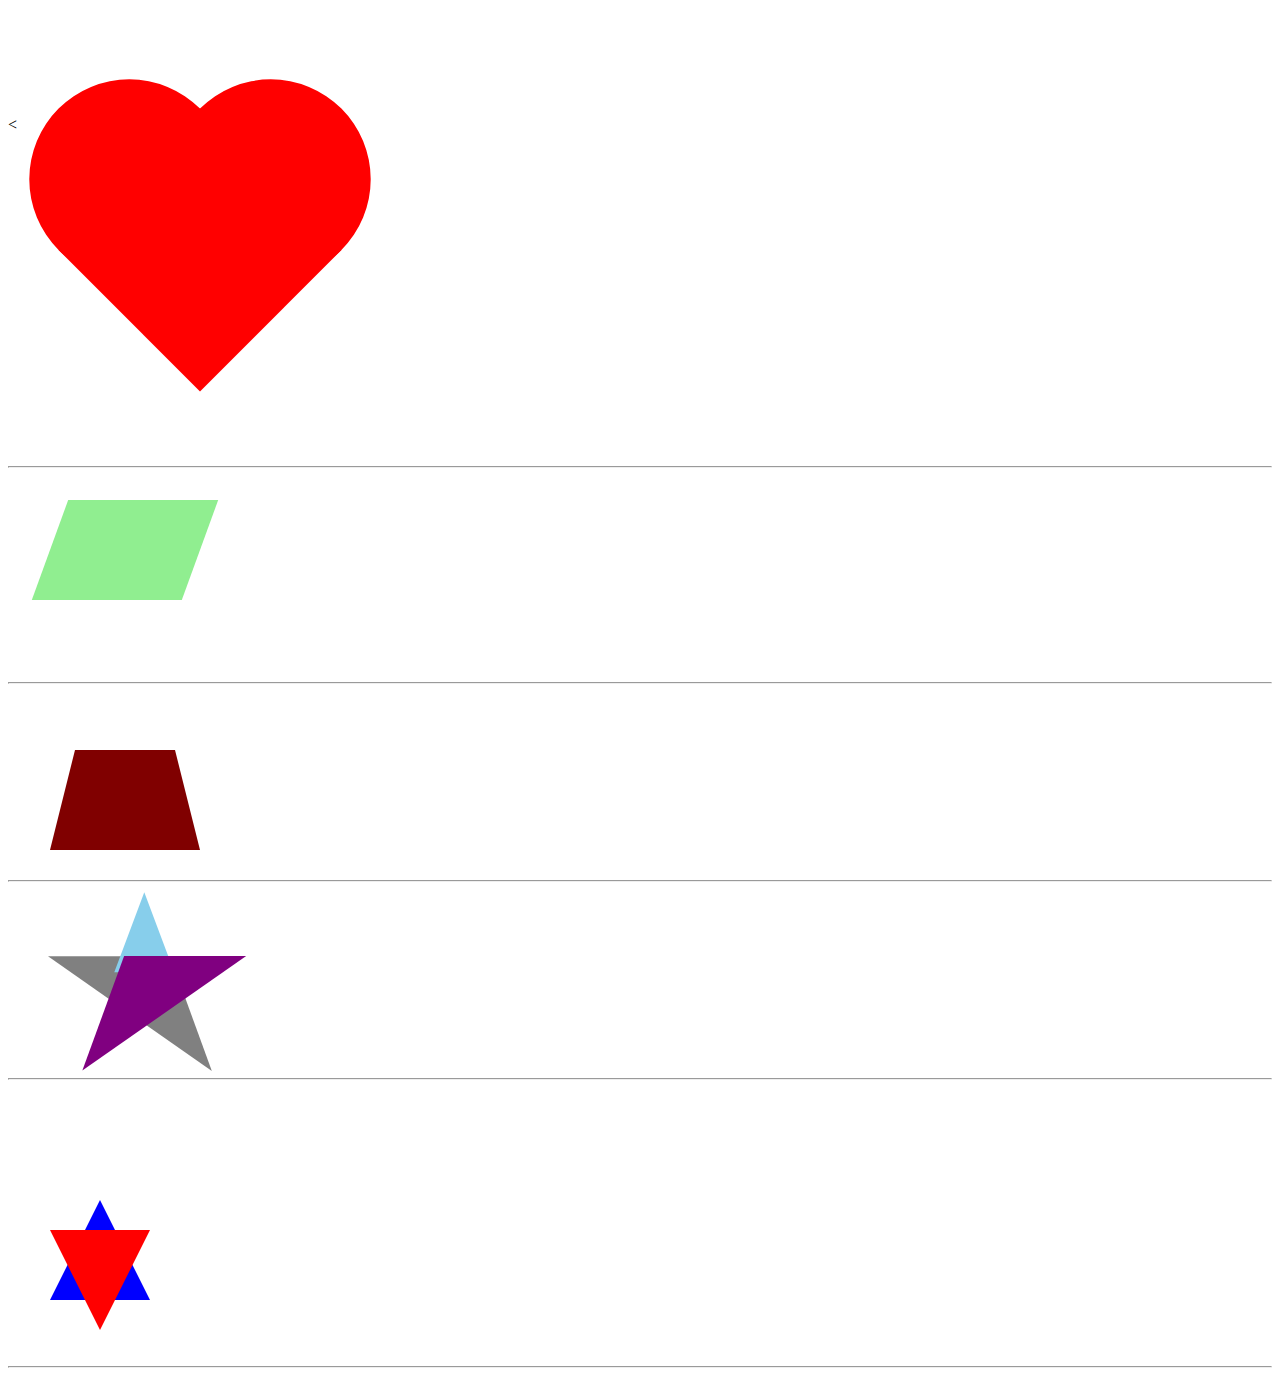
<file: index.html>
<!DOCTYPE HTML>
<html lang="en">
<head>
   <title>Learn css</title>
</head>
		<link rel="stylesheet" type="text/css" href="main.css">

<body>
	<div id="heart">
	<div class="heart-shape"></div>
	</div>
</br></br></br></br></br></br><</br></br></br></br></br></br></br></br></br></br></br></br></br></br></br></br></br></br></br><hr>

	<div class="trapezium"></div>
</br></br></br></br></br></br></br></br></br></br></br><hr>
	<div class="star"></div>
</br></br></br></br></br></br></br></br></br></br><hr>
	<div class="parallelogram"></div>
</br></br></br></br></br></br></br></br></br></br><hr>
	<div class="star-six"></div>
</br></br></br></br></br></br></br></br></br></br></br></br></br></br></br><hr>


</body>
</html>
</file>
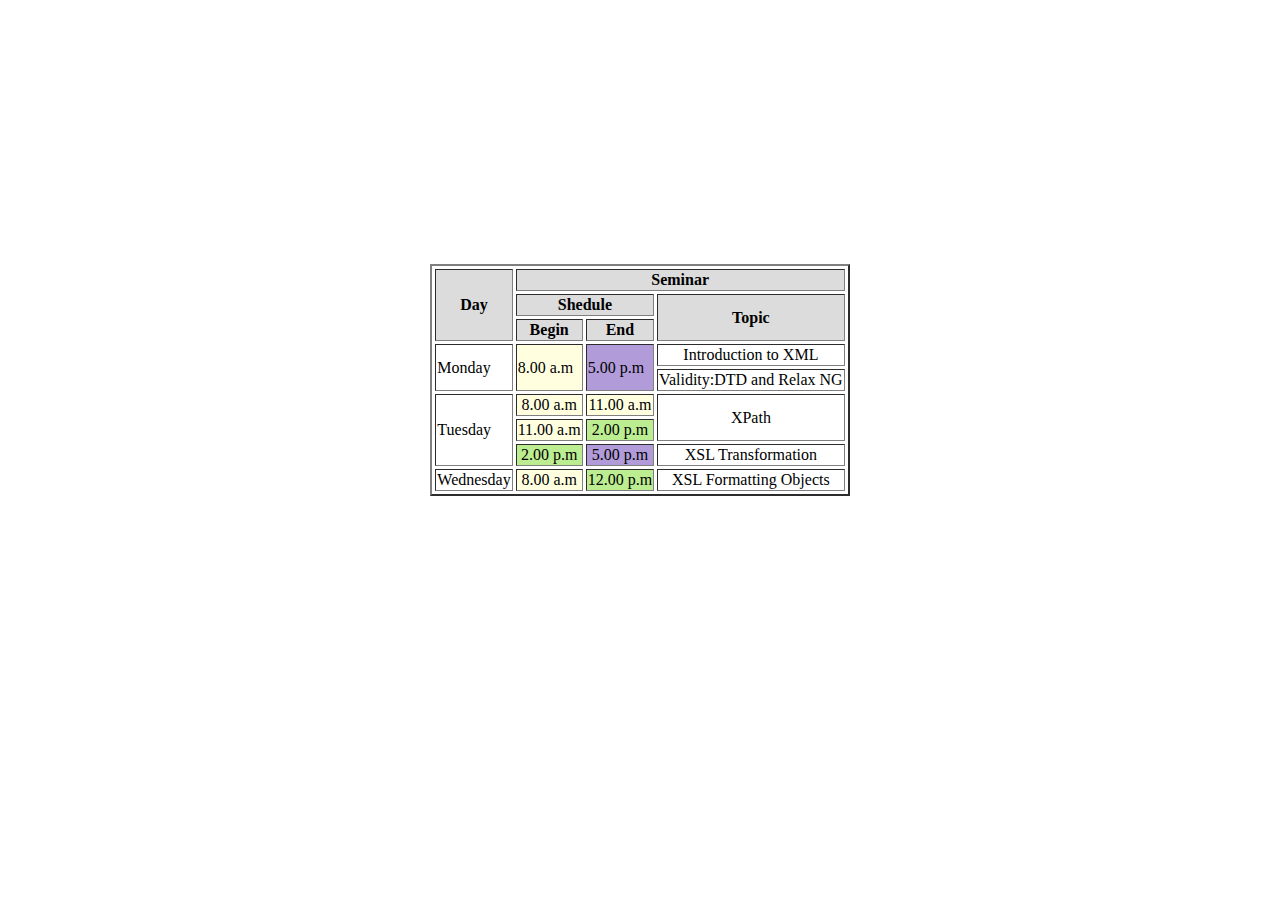
<file: fristassigmenet.html>
<!DOCTYPE html>
<html>
<head>
<title>
timetable</title>
<meta name="viewport" content="width=device-width, initial-scale=1.0">
<body style="padding-top:20%">
<table border="2" cellspacing ="3" align="center">                                                                                                                                                                      
<tr>
<th  bgcolor="#DCDCDC" rowspan="3"> Day</th>
<th    bgcolor="#DCDCDC" style="text-align:center" colspan="3" > Seminar</th>
</tr>
<tr>
<th  bgcolor="#DCDCDC" colspan="2"> Shedule</th>
<th   bgcolor="#DCDCDC" rowspan="2"> Topic</th>
</tr>
<tr>
<th bgcolor="#DCDCDC"  style="text-align:center"> Begin</th>
<th  bgcolor="#DCDCDC"  style="text-align:center"> End</th>
</tr>
<tr>
<td rowspan="2">Monday</td>
<td  bgcolor="#FFFFE0" rowspan="2" > 8.00 a.m</td>
<td bgcolor="#B19CD9" rowspan="2">5.00 p.m</td>
<td style="text-align:center"> Introduction to XML </td>
</tr>
<tr>
<td>Validity:DTD and Relax NG</td>
</tr>
<tr>
<td rowspan="3"> Tuesday</td>
<td  bgcolor="#FFFFE0" style="text-align:center"> 8.00 a.m </td>
<td  bgcolor="#FFFFE0" style="text-align:center"> 11.00 a.m </td>
<td style="text-align:center" rowspan="2"> XPath</td>
</tr>
<tr>
<td  bgcolor="#FFFFE0" style="text-align:center"> 11.00 a.m </td>
<td  bgcolor="#BCED91" style="text-align:center"> 2.00 p.m </td>
</tr>
<tr>
<td  bgcolor="#BCED91" style="text-align:center"> 2.00 p.m </td>
<td  bgcolor="#B19CD9" style="text-align:center"> 5.00 p.m </td>
<td style="text-align:center"> XSL Transformation</td>
</tr>
<tr>
<td> Wednesday </td>
<td  bgcolor="#FFFFE0" style="text-align:center"> 8.00 a.m </td>
<td  bgcolor="#BCED91" style="text-align:center"> 12.00 p.m </td>
<td style="text-align:center"> XSL Formatting Objects</td>
</tr>
</table>
</body>
</html>
</file>
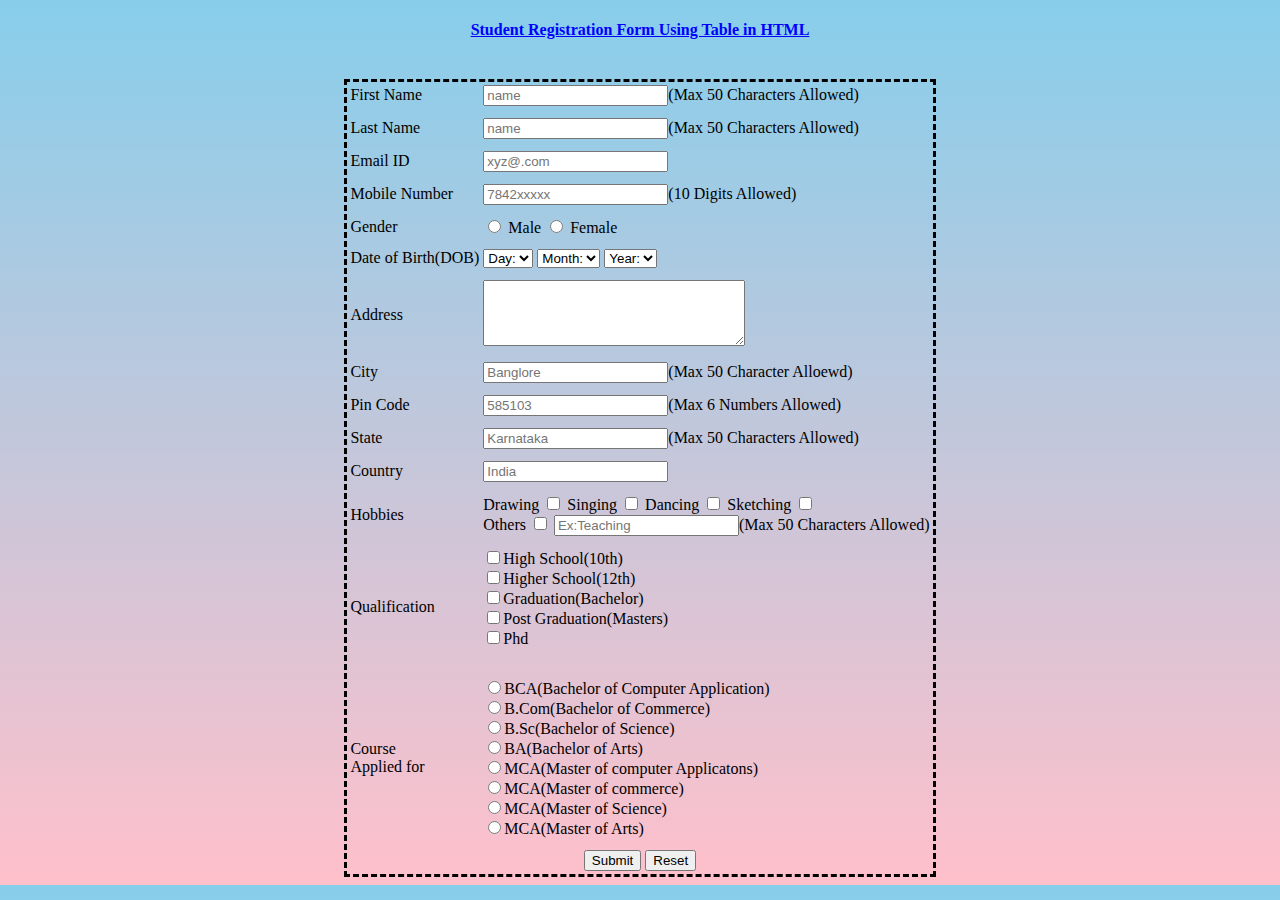
<file: fristday.html>
<!DOCTYPE html>
<html>
<head>
<title> Rigistration form</title>
<meta name="viewport" content="width=device-width, initial-scale=1.0">
</head>
<body style="background-image: linear-gradient(skyblue, pink);">
<style>



</style>
<center>
<header style="text-align:center">
<h4 style="color:blue"><u> Student Registration Form Using Table in HTML</u></h4>
</header>
<table style="border:3px dashed black;">
<tr><td> First Name </td><td><input type="text" placeholder="name">(Max 50  Characters Allowed)</td></tr>
<tr> </tr>
<tr> </tr>
<tr> </tr>
<tr> </tr>
<tr><td> Last Name </td><td><input type="text" placeholder="name">(Max 50  Characters Allowed)</td></tr>
<tr> </tr>
<tr> </tr>
<tr> </tr>
<tr> </tr>

<tr><td>Email ID </td><td><input type="email" placeholder="xyz@.com"></td></tr>
<tr> </tr>
<tr> </tr>
<tr> </tr>
<tr> </tr>

<tr><td> Mobile Number </td><td><input type="number" placeholder="7842xxxxx">(10 Digits Allowed)</td></tr>
<tr> </tr>
<tr> </tr>
<tr> </tr>
<tr> </tr>

<tr><td> Gender</td><td><input type="radio" name="gender" value="male"> Male
<input type="radio" name="gender" value="female"> Female<br></td></tr>
<tr> </tr>
<tr> </tr>
<tr> </tr>
<tr> </tr>
<tr><td> Date of Birth(DOB) </td><td>
<select name="Birthday_day" id="Birthday_Day">
<option value="-1">Day:</option>
<option value="1">1</option>
<option value="2">2</option>
<option value="3">3</option>
 
<option value="4">4</option>
<option value="5">5</option>
<option value="6">6</option>
<option value="7">7</option>
<option value="8">8</option>
<option value="9">9</option>
<option value="10">10</option>
<option value="11">11</option>
<option value="12">12</option>
 
<option value="13">13</option>
<option value="14">14</option>
<option value="15">15</option>
<option value="16">16</option>
<option value="17">17</option>
<option value="18">18</option>
<option value="19">19</option>
<option value="20">20</option>
<option value="21">21</option>
 
<option value="22">22</option>
<option value="23">23</option>
<option value="24">24</option>
<option value="25">25</option>
<option value="26">26</option>
<option value="27">27</option>
<option value="28">28</option>
<option value="29">29</option>
<option value="30">30</option>
 
<option value="31">31</option>
</select>
 
<select id="Birthday_Month" name="Birthday_Month">
<option value="-1">Month:</option>
<option value="January">Jan</option>
<option value="February">Feb</option>
<option value="March">Mar</option>
<option value="April">Apr</option>
<option value="May">May</option>
<option value="June">Jun</option>
<option value="July">Jul</option>
<option value="August">Aug</option>
<option value="September">Sep</option>
<option value="October">Oct</option>
<option value="November">Nov</option>
<option value="December">Dec</option>
</select>
 
<select name="Birthday_Year" id="Birthday_Year">
 
<option value="-1">Year:</option>
<option value="2012">2012</option>
<option value="2011">2011</option>
<option value="2010">2010</option>
<option value="2009">2009</option>
<option value="2008">2008</option>
<option value="2007">2007</option>
<option value="2006">2006</option>
<option value="2005">2005</option>
<option value="2004">2004</option>
<option value="2003">2003</option>
<option value="2002">2002</option>
<option value="2001">2001</option>
<option value="2000">2000</option>
 
<option value="1999">1999</option>
<option value="1998">1998</option>
<option value="1997">1997</option>
<option value="1996">1996</option>
<option value="1995">1995</option>
<option value="1994">1994</option>
<option value="1993">1993</option>
<option value="1992">1992</option>
<option value="1991">1991</option>
<option value="1990">1990</option>
 
<option value="1989">1989</option>
<option value="1988">1988</option>
<option value="1987">1987</option>
<option value="1986">1986</option>
<option value="1985">1985</option>
<option value="1984">1984</option>
<option value="1983">1983</option>
<option value="1982">1982</option>
<option value="1981">1981</option>
<option value="1980">1980</option>
</select>
</td>
</tr></td></tr>
<tr> </tr>
<tr> </tr>
<tr> </tr>
<tr> </tr>
<tr><td> Address </td><td><textarea name="Address" rows="4" cols="30"></textarea></td></tr>
<tr> </tr>
<tr> </tr>
<tr> </tr>
<tr> </tr>
<tr><td> City </td><td><input type="text" placeholder="Banglore">(Max 50 Character Alloewd)</td></tr>
<tr> </tr>
<tr> </tr>
<tr> </tr>
<tr> </tr>
<tr><td> Pin Code </td><td><input type="number" placeholder="585103">(Max 6 Numbers Allowed)</td></tr>
<tr> </tr>
<tr> </tr>
<tr> </tr>
<tr> </tr>
<tr><td> State </td><td><input type="text" placeholder="Karnataka">(Max 50 Characters Allowed)</td></tr>
<tr> </tr>
<tr> </tr>
<tr> </tr>
<tr> </tr>
<tr><td> Country </td><td><input type="text" placeholder="India"></td></tr>
<tr> </tr>
<tr> </tr>
<tr> </tr>
<tr> </tr>
<tr>
<td>Hobbies </td>
 
<td>
Drawing
<input type="checkbox" name="Hobby_Drawing" value="Drawing" />
Singing
<input type="checkbox" name="Hobby_Singing" value="Singing" />
Dancing
<input type="checkbox" name="Hobby_Dancing" value="Dancing" />
Sketching
<input type="checkbox" name="Hobby_Cooking" value="Cooking" />
<br />
Others
<input type="checkbox" name="Hobby_Other" value="Other">
<input type="text" name="Other_Hobby" maxlength="30" placeholder="Ex:Teaching" />(Max 50 Characters Allowed)<br>
</td>
</tr>
<tr> </tr>
<tr> </tr>
<tr> </tr>
<tr> </tr>
<tr>
<td> Qualification</td>
<td>

<input type="checkbox" name="Hobby_Drawing" value="Drawing" />High School(10th)<br>

<input type="checkbox" name="Hobby_Singing" value="Singing" />Higher School(12th)<br>

<input type="checkbox" name="Hobby_Dancing" value="Dancing" />Graduation(Bachelor)<br>

<input type="checkbox" name="Hobby_Cooking" value="Cooking" />Post Graduation(Masters)<br>

<input type="checkbox" name="Hobby_Cooking" value="Cooking" />Phd<br>

<br /> 
</td>
             
 
<br>
<tr> </tr>
<tr> </tr>
<tr> </tr>
<tr> </tr>
<tr>
<td>Course<br />Applied for</td>
<td> 
              <input type="radio" name="Course_BCA" value="BCA">BCA(Bachelor of Computer Application)<br>

<input type="radio" name="Course_BCom" value="B.Com">B.Com(Bachelor of Commerce)<br>

<input type="radio" name="Course_BSc" value="B.Sc">B.Sc(Bachelor of Science)<br>

<input type="radio" name="Course_BA" value="B.A">BA(Bachelor of Arts)<br>

<input type="radio" name="Course_MCA" value="MCA">MCA(Master of computer Applicatons)<br>

<input type="radio" name="Course_M.com" value="M.com">MCA(Master of commerce)<br>

<input type="radio" name="Course_M.Sc" value="M.Sc">MCA(Master of Science)<br>

<input type="radio" name="Course_MA" value="MA">MCA(Master of Arts)<br>
</td>

</tr>
<tr> </tr>
<tr> </tr>
<tr> </tr>
<tr> </tr>
 

<tr>
<td colspan="2" align="center">
<input type="submit" value="Submit">
<input type="reset" value="Reset">
</td>
</tr>

</table>
 </center>







</body>
</html>
</file>
<file: main.css>
.heart-shape{
  		position: relative;
  		width: 200px;
  		height: 200px;
  		 transform: rotate(45deg);
 		 background-color: red;
		}
	.heart-shape:before,
	.heart-shape:after{
 		position: absolute;
  		width: 200px;
  		height: 200px;
 		 content: '';
  		border-radius: 50%;
  		background-color: red;
		}	
	.heart-shape:before{
  		bottom: 0px;
  		left: -100px;
		}
	.heart-shape:after{
  		top: -100px;
  		right: 0px;
 		}
          #heart{
		padding:200px;
                position:absolute;
		left:-100px;
		right:740px;
		top:-50px;
		bottom:250px;
		}
	.trapezium {
      		border-bottom: 100px solid maroon;
     		border-left: 25px solid transparent;
      		border-right: 25px solid transparent;
      		height: 0;
      		width: 100px;
		 position:absolute;
		left:50px;
		right:740px;
		top:750px;
		bottom:250px;
   		 }
	
    	.parallelogram {
     		 width: 150px;
      		 height: 100px;
      		 transform: skew(-20deg);
     		 background: lightgreen;
		 position:absolute;
		left:50px;
		right:740;
		top:500px;
		bottom:250px;
    }
          .star {
     		 margin: 50px 0;
      		 position: relative;
      		 display: block;
      		 color: grey;
     		 width: 0px;
     		 height: 0px;
     		 border-right: 100px solid transparent;
     		 border-bottom: 70px solid grey;
     		 border-left: 100px solid transparent;
     		 transform: rotate(35deg);
		 position:absolute;
		left:50px;
		right:740;
		top:900px;
		bottom:250px;
    }
    .star:before {
     		 border-bottom: 80px solid skyblue;
     		 border-left: 30px solid transparent;
     		 border-right: 30px solid transparent;
     		 position: absolute;
     		 height: 0;
     		 width: 0;
     		 top: -45px;
     		 left: -65px;
     		 display: block;
     		 content: '';
     		 transform: rotate(-35deg);
    		}
    .star:after {
      		position: absolute;
      		display: block;
      		color: red;
      		top: 3px;
     		left: -105px;
     		width: 0px;
      		height: 0px;
     		border-right: 100px solid transparent;
     		border-bottom: 70px solid purple;
      		border-left: 100px solid transparent;
     		transform: rotate(-70deg);
      		content: '';
    }
	.star-six {
      width: 0;
      height: 0;
      border-left: 50px solid transparent;
      border-right: 50px solid transparent;
      border-bottom: 100px solid blue;
      position: relative;
	 position:absolute;
		left:50px;
		right:740;
		top:1200px;
		bottom:250px;
    }
    .star-six:after {
      width: 0;
      height: 0;
      border-left: 50px solid transparent;
      border-right: 50px solid transparent;
      border-top: 100px solid red;
      position: absolute;
      content: "";
      top: 30px;
      left: -50px;
    }
</file>
